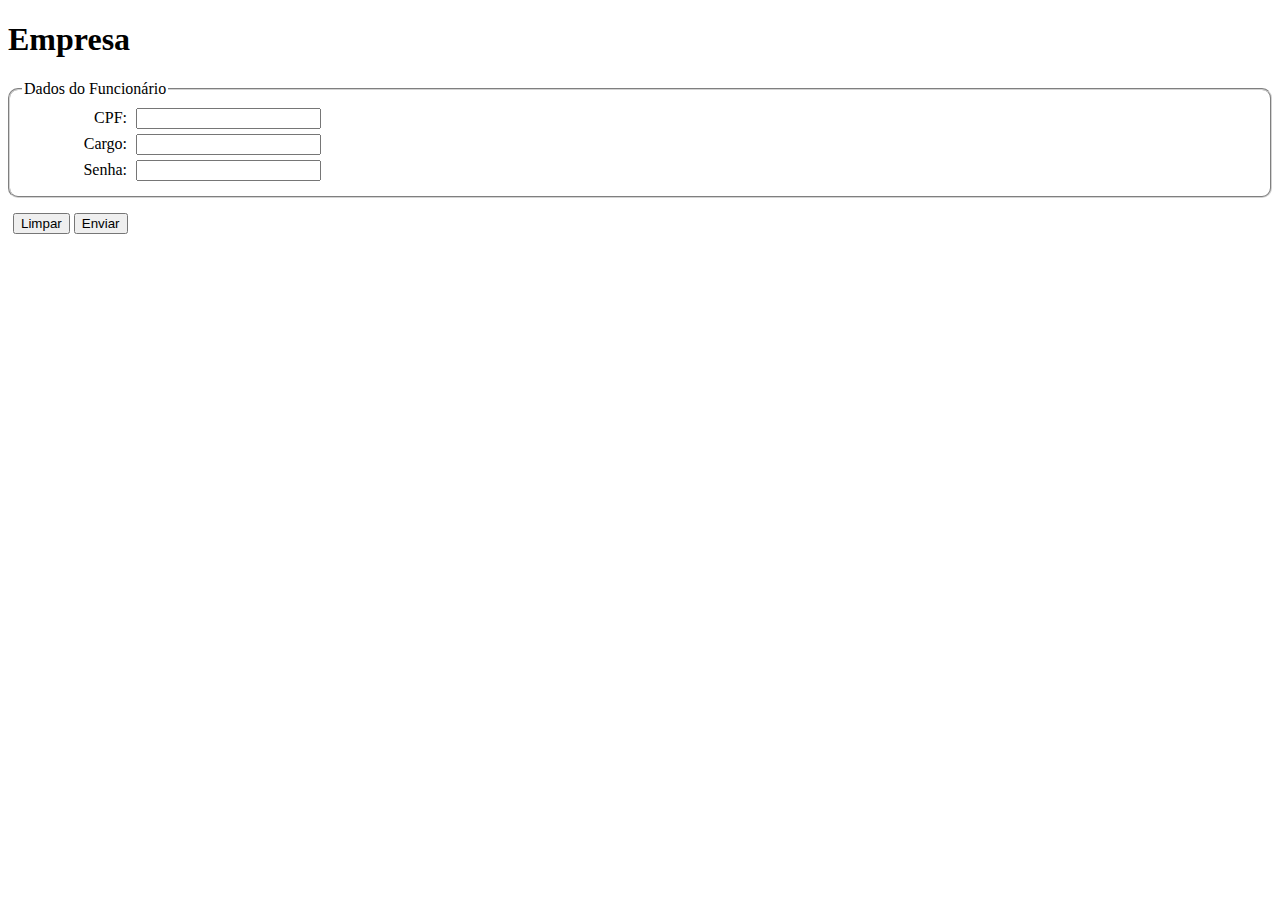
<file: Front-end_r1-Login/index.html>
<!DOCTYPE html>
<html lang="en">
<head>
    <meta charset="UTF-8">
    <meta name="viewport" content="width=device-width, initial-scale=1.0">
    <title>Empresa</title>

    <style>
        .row {
            margin: 5px;
        }
        label {
            width: 100px;
            text-align: right;
            display: inline-block;
            padding-right: 5px;
        }
        fieldset{
            margin: 15px 0;
            border-radius: 10px;
            border-color: lightgray;
        }
    </style>

</head>
<body>
    <h1>Empresa</h1>
    <form onsubmit="" method="get"><!--o (onsubmit="") valida os dados // usar "post" (envia os dados embtidos), colocar o "get" (envia via URL) apenas para visualizar os dados na barra -->
        <fieldset>
            <legend>Dados do Funcionário</legend>
            <div class="row">
                <label>CPF:</label> <input type="text"/>
                
            </div>
            <div class="row">
                <label>Cargo:</label> <input type="text"/>
                
            </div>

            <div class="row">
                <label>Senha:</label> <input type="password">
                
            </div>
        </fieldset> <!--segmeta-->


    
        <div class="row">
            <button type="reset">Limpar</button>
            <button type="submit">Enviar</button>
        </div>
    </form>
</body>
</html>
</file>
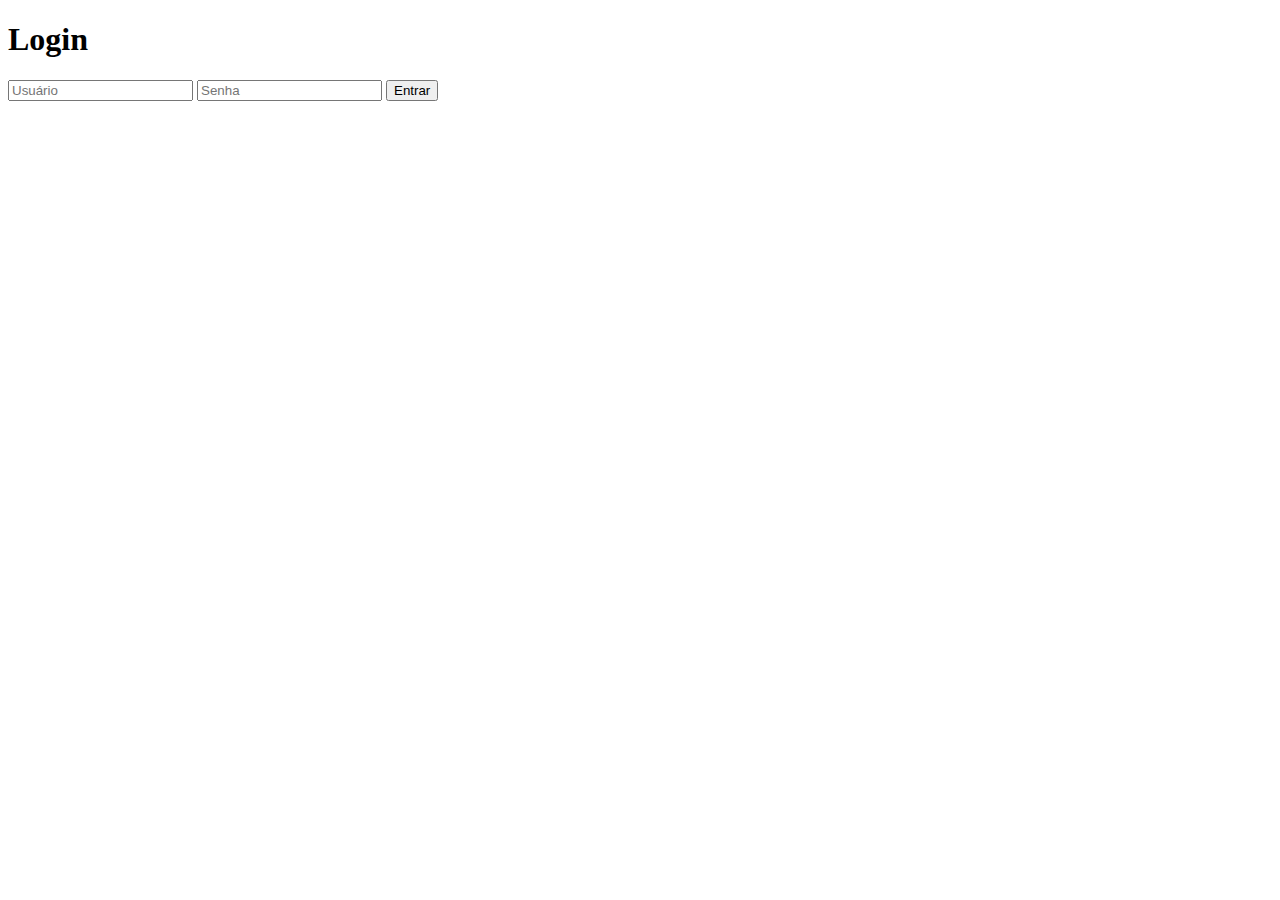
<file: API_PYTHON/misc/index.html>
<!DOCTYPE html>
<html lang="pt-BR">
<head>
  <meta charset="UTF-8" />
  <title>Login</title>
</head>
<body>
  <h1>Login</h1>
  <form id="login-form">
    <input type="text" id="usuario" placeholder="Usuário" required />
    <input type="password" id="senha" placeholder="Senha" required />
    <button type="submit">Entrar</button>
  </form>

  <script>
    document.getElementById("login-form").addEventListener("submit", async function (e) {
      e.preventDefault();

      const usuario = document.getElementById("usuario").value;
      const senha = document.getElementById("senha").value;

      const response = await fetch("http://localhost:5000/login", {
        method: "POST",
        headers: {
          "Content-Type": "application/json"
        },
        credentials: "include", // envia cookies
        body: JSON.stringify({ usuario, senha })
      });

      if (response.ok) {
        window.location.href = "ponto.html"; // sucesso → próxima página
      } else {
        const erro = await response.json();
        alert("Erro: " + erro.erro);
      }
    });
  </script>
</body>
</html>
</file>
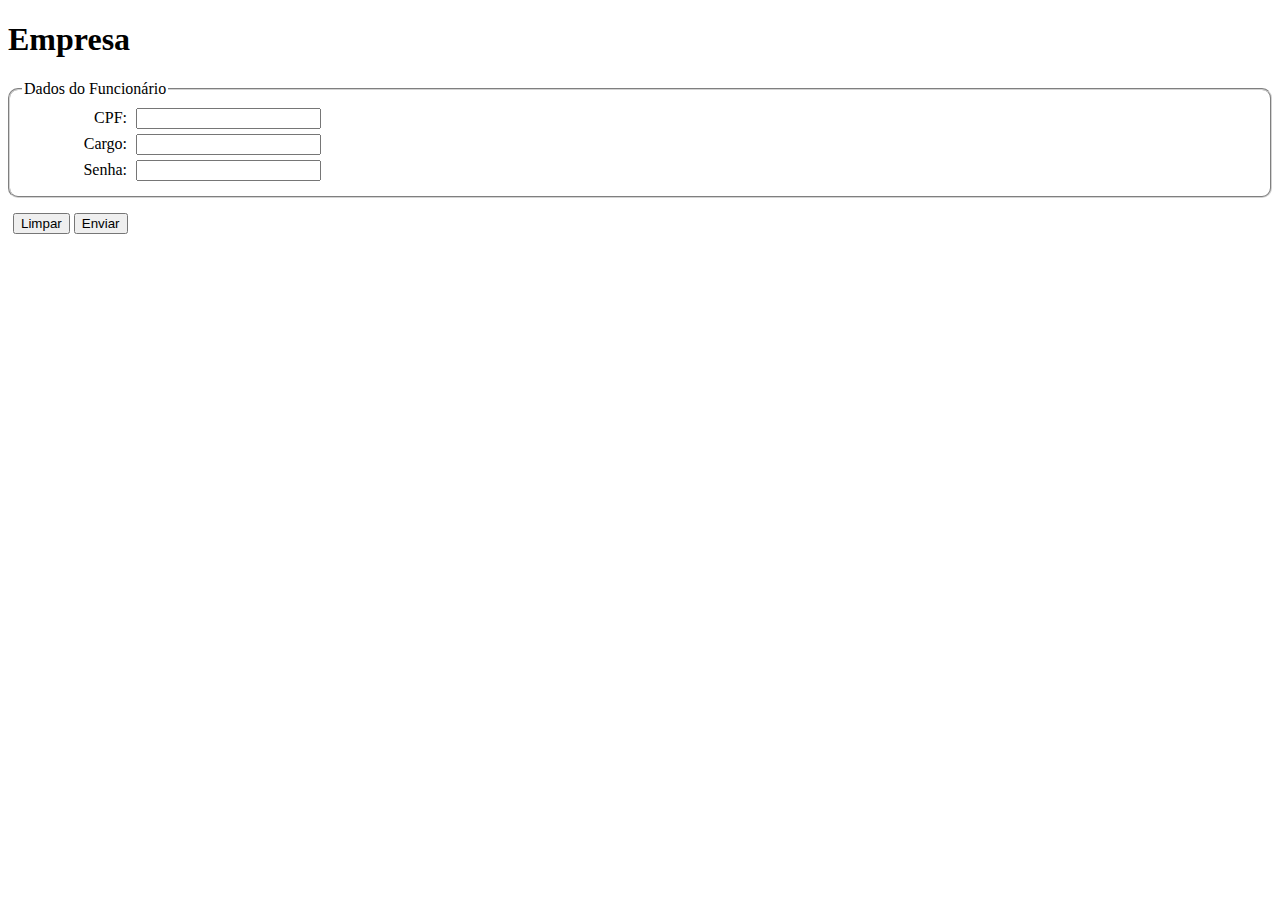
<file: Front-end_r1-Login/Empresa.html>
<!DOCTYPE html>
<!-- saved from url=(0051)http://127.0.0.1:5500/Front-end_r1-Login/index.html -->
<html lang="en"><head><meta http-equiv="Content-Type" content="text/html; charset=UTF-8"><style data-merge-styles="true"></style>
    <style data-merge-styles="true"></style><style data-merge-styles="true"></style>
    <meta name="viewport" content="width=device-width, initial-scale=1.0">
    <title>Empresa</title>

    <style>
        .row {
            margin: 5px;
        }
        label {
            width: 100px;
            text-align: right;
            display: inline-block;
            padding-right: 5px;
        }
        fieldset{
            margin: 15px 0;
            border-radius: 10px;
            border-color: lightgray;
        }
    </style>

</head>
<body>
    <h1>Empresa</h1>
    <form onsubmit="" method="get"><!--o (onsubmit="") valida os dados // usar "post" (envia os dados embtidos), colocar o "get" (envia via URL) apenas para visualizar os dados na barra -->
        <fieldset>
            <legend>Dados do Funcionário</legend>
            <div class="row">
                <label>CPF:</label> <input type="text" spellcheck="false" data-ms-editor="true">
                
            </div>
            <div class="row">
                <label>Cargo:</label> <input type="text" spellcheck="false" data-ms-editor="true">
                
            </div>

            <div class="row">
                <label>Senha:</label> <input type="password">
                
            </div>
        </fieldset> <!--segmeta-->


    
        <div class="row">
            <button type="reset">Limpar</button>
            <button type="submit">Enviar</button>
        </div>
    </form>
<!-- Code injected by live-server -->
<script>
	// <![CDATA[  <-- For SVG support
	if ('WebSocket' in window) {
		(function () {
			function refreshCSS() {
				var sheets = [].slice.call(document.getElementsByTagName("link"));
				var head = document.getElementsByTagName("head")[0];
				for (var i = 0; i < sheets.length; ++i) {
					var elem = sheets[i];
					var parent = elem.parentElement || head;
					parent.removeChild(elem);
					var rel = elem.rel;
					if (elem.href && typeof rel != "string" || rel.length == 0 || rel.toLowerCase() == "stylesheet") {
						var url = elem.href.replace(/(&|\?)_cacheOverride=\d+/, '');
						elem.href = url + (url.indexOf('?') >= 0 ? '&' : '?') + '_cacheOverride=' + (new Date().valueOf());
					}
					parent.appendChild(elem);
				}
			}
			var protocol = window.location.protocol === 'http:' ? 'ws://' : 'wss://';
			var address = protocol + window.location.host + window.location.pathname + '/ws';
			var socket = new WebSocket(address);
			socket.onmessage = function (msg) {
				if (msg.data == 'reload') window.location.reload();
				else if (msg.data == 'refreshcss') refreshCSS();
			};
			if (sessionStorage && !sessionStorage.getItem('IsThisFirstTime_Log_From_LiveServer')) {
				console.log('Live reload enabled.');
				sessionStorage.setItem('IsThisFirstTime_Log_From_LiveServer', true);
			}
		})();
	}
	else {
		console.error('Upgrade your browser. This Browser is NOT supported WebSocket for Live-Reloading.');
	}
	// ]]>
</script>

</body><editor-card style="position:absolute;top:0px;left:0px;z-index:auto;display: block !important"><div dir="ltr" style="all: initial;"><div style="color-scheme: initial; forced-color-adjust: initial; mask: initial; math-depth: initial; position: absolute; position-anchor: initial; text-size-adjust: initial; appearance: initial; color: initial; font: initial; font-palette: initial; font-synthesis: initial; position-area: initial; text-orientation: initial; text-rendering: initial; text-spacing-trim: initial; -webkit-font-smoothing: initial; -webkit-locale: initial; -webkit-text-orientation: initial; -webkit-writing-mode: initial; writing-mode: initial; zoom: initial; accent-color: initial; place-content: initial; place-items: initial; place-self: initial; alignment-baseline: initial; anchor-name: initial; anchor-scope: initial; animation-composition: initial; animation: initial; app-region: initial; aspect-ratio: initial; backdrop-filter: initial; backface-visibility: initial; background: initial; background-blend-mode: initial; baseline-shift: initial; baseline-source: initial; block-size: initial; border-block: initial; border: initial; border-radius: initial; border-collapse: initial; border-end-end-radius: initial; border-end-start-radius: initial; border-inline: initial; border-start-end-radius: initial; border-start-start-radius: initial; inset: initial; box-decoration-break: initial; box-shadow: initial; box-sizing: initial; break-after: initial; break-before: initial; break-inside: initial; buffered-rendering: initial; caption-side: initial; caret-color: initial; clear: initial; clip: initial; clip-path: initial; clip-rule: initial; color-interpolation: initial; color-interpolation-filters: initial; color-rendering: initial; columns: initial; column-fill: initial; gap: initial; column-rule: initial; column-span: initial; contain: initial; contain-intrinsic-block-size: initial; contain-intrinsic-size: initial; contain-intrinsic-inline-size: initial; container: initial; content: initial; content-visibility: initial; counter-increment: initial; counter-reset: initial; counter-set: initial; cursor: initial; cx: initial; cy: initial; d: initial; display: initial; dominant-baseline: initial; empty-cells: initial; field-sizing: initial; fill: initial; fill-opacity: initial; fill-rule: initial; filter: initial; flex: initial; flex-flow: initial; float: initial; flood-color: initial; flood-opacity: initial; grid: initial; grid-area: initial; height: initial; hyphenate-character: initial; hyphenate-limit-chars: initial; hyphens: initial; image-orientation: initial; image-rendering: initial; initial-letter: initial; inline-size: initial; inset-block: initial; inset-inline: initial; interpolate-size: initial; isolation: initial; letter-spacing: initial; lighting-color: initial; line-break: initial; list-style: initial; margin-block: initial; margin: initial; margin-inline: initial; marker: initial; mask-type: initial; math-shift: initial; math-style: initial; max-block-size: initial; max-height: initial; max-inline-size: initial; max-width: initial; min-block-size: initial; min-height: initial; min-inline-size: initial; min-width: initial; mix-blend-mode: initial; object-fit: initial; object-position: initial; object-view-box: initial; offset: initial; opacity: initial; order: initial; orphans: initial; outline: initial; outline-offset: initial; overflow-anchor: initial; overflow-clip-margin: initial; overflow-wrap: initial; overflow: initial; overlay: initial; overscroll-behavior-block: initial; overscroll-behavior-inline: initial; overscroll-behavior: initial; padding-block: initial; padding: initial; padding-inline: initial; page: initial; page-orientation: initial; paint-order: initial; perspective: initial; perspective-origin: initial; pointer-events: initial; position-try: initial; position-visibility: initial; quotes: initial; r: initial; resize: initial; rotate: initial; ruby-align: initial; ruby-position: initial; rx: initial; ry: initial; scale: initial; scroll-behavior: initial; scroll-initial-target: initial; scroll-margin-block: initial; scroll-margin: initial; scroll-margin-inline: initial; scroll-padding-block: initial; scroll-padding: initial; scroll-padding-inline: initial; scroll-snap-align: initial; scroll-snap-stop: initial; scroll-snap-type: initial; scroll-timeline: initial; scrollbar-color: initial; scrollbar-gutter: initial; scrollbar-width: initial; shape-image-threshold: initial; shape-margin: initial; shape-outside: initial; shape-rendering: initial; size: initial; speak: initial; stop-color: initial; stop-opacity: initial; stroke: initial; stroke-dasharray: initial; stroke-dashoffset: initial; stroke-linecap: initial; stroke-linejoin: initial; stroke-miterlimit: initial; stroke-opacity: initial; stroke-width: initial; tab-size: initial; table-layout: initial; text-align: initial; text-align-last: initial; text-anchor: initial; text-box: initial; text-combine-upright: initial; text-decoration: initial; text-decoration-skip-ink: initial; text-emphasis: initial; text-emphasis-position: initial; text-indent: initial; text-overflow: initial; text-shadow: initial; text-transform: initial; text-underline-offset: initial; text-underline-position: initial; text-wrap: initial; timeline-scope: initial; touch-action: initial; transform: initial; transform-box: initial; transform-origin: initial; transform-style: initial; transition: initial; translate: initial; user-select: initial; vector-effect: initial; vertical-align: initial; view-timeline: initial; view-transition-class: initial; view-transition-name: initial; visibility: initial; border-spacing: initial; -webkit-box-align: initial; -webkit-box-decoration-break: initial; -webkit-box-direction: initial; -webkit-box-flex: initial; -webkit-box-ordinal-group: initial; -webkit-box-orient: initial; -webkit-box-pack: initial; -webkit-box-reflect: initial; -webkit-line-break: initial; -webkit-line-clamp: initial; -webkit-mask-box-image: initial; -webkit-print-color-adjust: initial; -webkit-rtl-ordering: initial; -webkit-ruby-position: initial; -webkit-tap-highlight-color: initial; -webkit-text-combine: initial; -webkit-text-decorations-in-effect: initial; -webkit-text-fill-color: initial; -webkit-text-security: initial; -webkit-text-stroke: initial; -webkit-user-drag: initial; white-space-collapse: initial; widows: initial; width: initial; will-change: initial; word-break: initial; word-spacing: initial; x: initial; y: initial; z-index: 2147483647;"><link rel="stylesheet" href="chrome-extension://gpaiobkfhnonedkhhfjpmhdalgeoebfa/fonts/fabric-icons.css"><div style="all: initial;"><template shadowrootmode="open"></template></div></div><div style="color-scheme: initial; forced-color-adjust: initial; mask: initial; math-depth: initial; position: absolute; position-anchor: initial; text-size-adjust: initial; appearance: initial; color: initial; font: initial; font-palette: initial; font-synthesis: initial; position-area: initial; text-orientation: initial; text-rendering: initial; text-spacing-trim: initial; -webkit-font-smoothing: initial; -webkit-locale: initial; -webkit-text-orientation: initial; -webkit-writing-mode: initial; writing-mode: initial; zoom: initial; accent-color: initial; place-content: initial; place-items: initial; place-self: initial; alignment-baseline: initial; anchor-name: initial; anchor-scope: initial; animation-composition: initial; animation: initial; app-region: initial; aspect-ratio: initial; backdrop-filter: initial; backface-visibility: initial; background: initial; background-blend-mode: initial; baseline-shift: initial; baseline-source: initial; block-size: initial; border-block: initial; border: initial; border-radius: initial; border-collapse: initial; border-end-end-radius: initial; border-end-start-radius: initial; border-inline: initial; border-start-end-radius: initial; border-start-start-radius: initial; inset: initial; box-decoration-break: initial; box-shadow: initial; box-sizing: initial; break-after: initial; break-before: initial; break-inside: initial; buffered-rendering: initial; caption-side: initial; caret-color: initial; clear: initial; clip: initial; clip-path: initial; clip-rule: initial; color-interpolation: initial; color-interpolation-filters: initial; color-rendering: initial; columns: initial; column-fill: initial; gap: initial; column-rule: initial; column-span: initial; contain: initial; contain-intrinsic-block-size: initial; contain-intrinsic-size: initial; contain-intrinsic-inline-size: initial; container: initial; content: initial; content-visibility: initial; counter-increment: initial; counter-reset: initial; counter-set: initial; cursor: initial; cx: initial; cy: initial; d: initial; display: initial; dominant-baseline: initial; empty-cells: initial; field-sizing: initial; fill: initial; fill-opacity: initial; fill-rule: initial; filter: initial; flex: initial; flex-flow: initial; float: initial; flood-color: initial; flood-opacity: initial; grid: initial; grid-area: initial; height: initial; hyphenate-character: initial; hyphenate-limit-chars: initial; hyphens: initial; image-orientation: initial; image-rendering: initial; initial-letter: initial; inline-size: initial; inset-block: initial; inset-inline: initial; interpolate-size: initial; isolation: initial; letter-spacing: initial; lighting-color: initial; line-break: initial; list-style: initial; margin-block: initial; margin: initial; margin-inline: initial; marker: initial; mask-type: initial; math-shift: initial; math-style: initial; max-block-size: initial; max-height: initial; max-inline-size: initial; max-width: initial; min-block-size: initial; min-height: initial; min-inline-size: initial; min-width: initial; mix-blend-mode: initial; object-fit: initial; object-position: initial; object-view-box: initial; offset: initial; opacity: initial; order: initial; orphans: initial; outline: initial; outline-offset: initial; overflow-anchor: initial; overflow-clip-margin: initial; overflow-wrap: initial; overflow: initial; overlay: initial; overscroll-behavior-block: initial; overscroll-behavior-inline: initial; overscroll-behavior: initial; padding-block: initial; padding: initial; padding-inline: initial; page: initial; page-orientation: initial; paint-order: initial; perspective: initial; perspective-origin: initial; pointer-events: initial; position-try: initial; position-visibility: initial; quotes: initial; r: initial; resize: initial; rotate: initial; ruby-align: initial; ruby-position: initial; rx: initial; ry: initial; scale: initial; scroll-behavior: initial; scroll-initial-target: initial; scroll-margin-block: initial; scroll-margin: initial; scroll-margin-inline: initial; scroll-padding-block: initial; scroll-padding: initial; scroll-padding-inline: initial; scroll-snap-align: initial; scroll-snap-stop: initial; scroll-snap-type: initial; scroll-timeline: initial; scrollbar-color: initial; scrollbar-gutter: initial; scrollbar-width: initial; shape-image-threshold: initial; shape-margin: initial; shape-outside: initial; shape-rendering: initial; size: initial; speak: initial; stop-color: initial; stop-opacity: initial; stroke: initial; stroke-dasharray: initial; stroke-dashoffset: initial; stroke-linecap: initial; stroke-linejoin: initial; stroke-miterlimit: initial; stroke-opacity: initial; stroke-width: initial; tab-size: initial; table-layout: initial; text-align: initial; text-align-last: initial; text-anchor: initial; text-box: initial; text-combine-upright: initial; text-decoration: initial; text-decoration-skip-ink: initial; text-emphasis: initial; text-emphasis-position: initial; text-indent: initial; text-overflow: initial; text-shadow: initial; text-transform: initial; text-underline-offset: initial; text-underline-position: initial; text-wrap: initial; timeline-scope: initial; touch-action: initial; transform: initial; transform-box: initial; transform-origin: initial; transform-style: initial; transition: initial; translate: initial; user-select: initial; vector-effect: initial; vertical-align: initial; view-timeline: initial; view-transition-class: initial; view-transition-name: initial; visibility: initial; border-spacing: initial; -webkit-box-align: initial; -webkit-box-decoration-break: initial; -webkit-box-direction: initial; -webkit-box-flex: initial; -webkit-box-ordinal-group: initial; -webkit-box-orient: initial; -webkit-box-pack: initial; -webkit-box-reflect: initial; -webkit-line-break: initial; -webkit-line-clamp: initial; -webkit-mask-box-image: initial; -webkit-print-color-adjust: initial; -webkit-rtl-ordering: initial; -webkit-ruby-position: initial; -webkit-tap-highlight-color: initial; -webkit-text-combine: initial; -webkit-text-decorations-in-effect: initial; -webkit-text-fill-color: initial; -webkit-text-security: initial; -webkit-text-stroke: initial; -webkit-user-drag: initial; white-space-collapse: initial; widows: initial; width: initial; will-change: initial; word-break: initial; word-spacing: initial; x: initial; y: initial; z-index: 2147483647;"><link rel="stylesheet" href="chrome-extension://gpaiobkfhnonedkhhfjpmhdalgeoebfa/fonts/fabric-icons.css"></div><div id="editorNotificationContainer" style="color-scheme: initial; forced-color-adjust: initial; mask: initial; math-depth: initial; position: fixed; position-anchor: initial; text-size-adjust: initial; appearance: initial; color: initial; font: initial; font-palette: initial; font-synthesis: initial; position-area: initial; text-orientation: initial; text-rendering: initial; text-spacing-trim: initial; -webkit-font-smoothing: initial; -webkit-locale: initial; -webkit-text-orientation: initial; -webkit-writing-mode: initial; writing-mode: initial; zoom: initial; accent-color: initial; place-content: initial; place-items: initial; place-self: initial; alignment-baseline: initial; anchor-name: initial; anchor-scope: initial; animation-composition: initial; animation: initial; app-region: initial; aspect-ratio: initial; backdrop-filter: initial; backface-visibility: initial; background: initial; background-blend-mode: initial; baseline-shift: initial; baseline-source: initial; block-size: initial; border-block: initial; border: initial; border-radius: initial; border-collapse: initial; border-end-end-radius: initial; border-end-start-radius: initial; border-inline: initial; border-start-end-radius: initial; border-start-start-radius: initial; bottom: 0px; box-decoration-break: initial; box-shadow: initial; box-sizing: initial; break-after: initial; break-before: initial; break-inside: initial; buffered-rendering: initial; caption-side: initial; caret-color: initial; clear: initial; clip: initial; clip-path: initial; clip-rule: initial; color-interpolation: initial; color-interpolation-filters: initial; color-rendering: initial; columns: initial; column-fill: initial; gap: initial; column-rule: initial; column-span: initial; contain: initial; contain-intrinsic-block-size: initial; contain-intrinsic-size: initial; contain-intrinsic-inline-size: initial; container: initial; content: initial; content-visibility: initial; counter-increment: initial; counter-reset: initial; counter-set: initial; cursor: initial; cx: initial; cy: initial; d: initial; display: flex; dominant-baseline: initial; empty-cells: initial; field-sizing: initial; fill: initial; fill-opacity: initial; fill-rule: initial; filter: initial; flex: initial; flex-direction: column-reverse; flex-wrap: initial; float: initial; flood-color: initial; flood-opacity: initial; grid: initial; grid-area: initial; height: initial; hyphenate-character: initial; hyphenate-limit-chars: initial; hyphens: initial; image-orientation: initial; image-rendering: initial; initial-letter: initial; inline-size: initial; inset-block: initial; inset-inline: initial; interpolate-size: initial; isolation: initial; left: initial; letter-spacing: initial; lighting-color: initial; line-break: initial; list-style: initial; margin-block: initial; margin: 1em; margin-inline: initial; marker: initial; mask-type: initial; math-shift: initial; math-style: initial; max-block-size: initial; max-height: initial; max-inline-size: initial; max-width: initial; min-block-size: initial; min-height: initial; min-inline-size: initial; min-width: initial; mix-blend-mode: initial; object-fit: initial; object-position: initial; object-view-box: initial; offset: initial; opacity: initial; order: initial; orphans: initial; outline: initial; outline-offset: initial; overflow-anchor: initial; overflow-clip-margin: initial; overflow-wrap: initial; overflow: initial; overlay: initial; overscroll-behavior-block: initial; overscroll-behavior-inline: initial; overscroll-behavior: initial; padding-block: initial; padding: initial; padding-inline: initial; page: initial; page-orientation: initial; paint-order: initial; perspective: initial; perspective-origin: initial; pointer-events: initial; position-try: initial; position-visibility: initial; quotes: initial; r: initial; resize: initial; right: 0px; rotate: initial; ruby-align: initial; ruby-position: initial; rx: initial; ry: initial; scale: initial; scroll-behavior: initial; scroll-initial-target: initial; scroll-margin-block: initial; scroll-margin: initial; scroll-margin-inline: initial; scroll-padding-block: initial; scroll-padding: initial; scroll-padding-inline: initial; scroll-snap-align: initial; scroll-snap-stop: initial; scroll-snap-type: initial; scroll-timeline: initial; scrollbar-color: initial; scrollbar-gutter: initial; scrollbar-width: initial; shape-image-threshold: initial; shape-margin: initial; shape-outside: initial; shape-rendering: initial; size: initial; speak: initial; stop-color: initial; stop-opacity: initial; stroke: initial; stroke-dasharray: initial; stroke-dashoffset: initial; stroke-linecap: initial; stroke-linejoin: initial; stroke-miterlimit: initial; stroke-opacity: initial; stroke-width: initial; tab-size: initial; table-layout: initial; text-align: initial; text-align-last: initial; text-anchor: initial; text-box: initial; text-combine-upright: initial; text-decoration: initial; text-decoration-skip-ink: initial; text-emphasis: initial; text-emphasis-position: initial; text-indent: initial; text-overflow: initial; text-shadow: initial; text-transform: initial; text-underline-offset: initial; text-underline-position: initial; text-wrap: initial; timeline-scope: initial; top: initial; touch-action: initial; transform: initial; transform-box: initial; transform-origin: initial; transform-style: initial; transition: initial; translate: initial; user-select: initial; vector-effect: initial; vertical-align: initial; view-timeline: initial; view-transition-class: initial; view-transition-name: initial; visibility: initial; border-spacing: initial; -webkit-box-align: initial; -webkit-box-decoration-break: initial; -webkit-box-direction: initial; -webkit-box-flex: initial; -webkit-box-ordinal-group: initial; -webkit-box-orient: initial; -webkit-box-pack: initial; -webkit-box-reflect: initial; -webkit-line-break: initial; -webkit-line-clamp: initial; -webkit-mask-box-image: initial; -webkit-print-color-adjust: initial; -webkit-rtl-ordering: initial; -webkit-ruby-position: initial; -webkit-tap-highlight-color: initial; -webkit-text-combine: initial; -webkit-text-decorations-in-effect: initial; -webkit-text-fill-color: initial; -webkit-text-security: initial; -webkit-text-stroke: initial; -webkit-user-drag: initial; white-space-collapse: initial; widows: initial; width: initial; will-change: initial; word-break: initial; word-spacing: initial; x: initial; y: initial; z-index: 2147483647;"></div></div></editor-card></html>
</file>
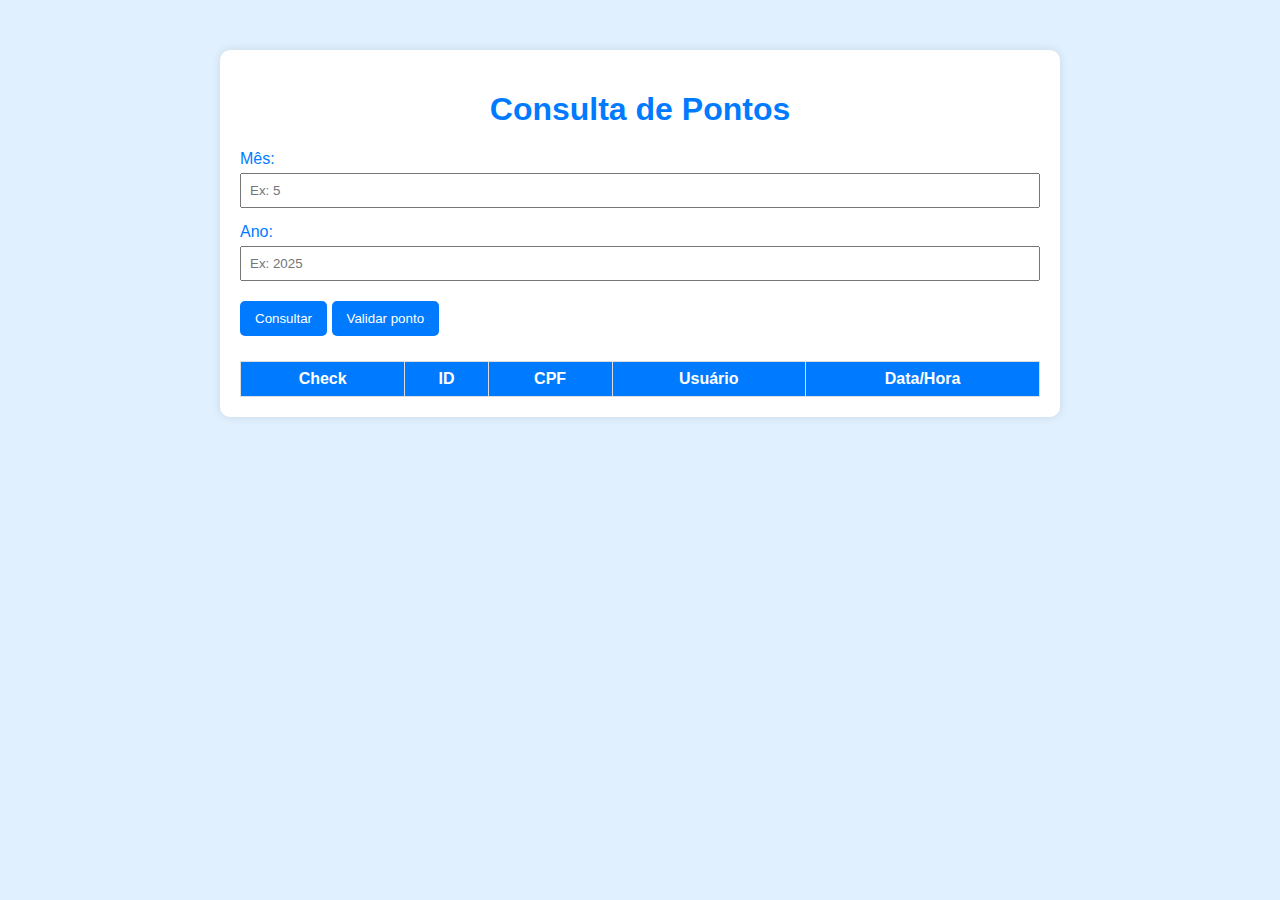
<file: Dockers/web/site/gerencia.html>
<!DOCTYPE html>
<html lang="pt-BR">
<head>
    <meta charset="UTF-8">
    <title>Consulta de Pontos</title>
    <link rel="stylesheet" href="css/gerencia.css">
</head>
<body>
    <div class="container">
        <h1>Consulta de Pontos</h1>
        <div class="form-group">
            <label for="month">Mês:</label>
            <input type="number" id="month" min="1" max="12" placeholder="Ex: 5">
        </div>
        <div class="form-group">
            <label for="year">Ano:</label>
            <input type="number" id="year" min="2000" max="2100" placeholder="Ex: 2025">
        </div>
        <button id="consultarBtn">Consultar</button>
        <button id="validarBtn">Validar ponto</button>

        <table id="resultado">
            <thead>
                <tr>
                    <th>Check</th>
                    <th>ID</th>
                    <th>CPF</th>
                    <th>Usuário</th>
                    <!-- <th class="hidden">Validado</th> -->
                    <th>Data/Hora</th>
                </tr>
            </thead>
            <tbody>
                <!-- Resultados inseridos via JS -->
            </tbody>
        </table>
    </div>

    <script src="js/consulta_ponto.js"></script>
</body>
</html>
</file>
<file: Dockers/web/site/css/gerencia.css>
body {
    font-family: Arial, sans-serif;
    background-color: #e0f0ff;
    margin: 0;
    padding: 0;
}

.container {
    max-width: 800px;
    margin: 50px auto;
    background: #fff;
    padding: 20px;
    border-radius: 10px;
    box-shadow: 0 0 10px rgba(0,0,0,0.1);
}

h1 {
    text-align: center;
    color: #007BFF;
}

.form-group {
    margin-bottom: 15px;
}

label {
    display: block;
    margin-bottom: 5px;
    color: #007BFF;
}

input {
    width: 100%;
    padding: 8px;
    box-sizing: border-box;
}

button {
    background-color: #007BFF;
    color: white;
    padding: 10px 15px;
    border: none;
    border-radius: 5px;
    cursor: pointer;
    margin: 5px 0;
}

button:hover {
    background-color: #0056b3;
}

table {
    width: 100%;
    border-collapse: collapse;
    margin-top: 20px;
}

th, td {
    border: 1px solid #ddd;
    padding: 8px;
    text-align: center;
}

th {
    background-color: #007BFF;
    color: white;
}

.hidden {
    display: none;
}
</file>
